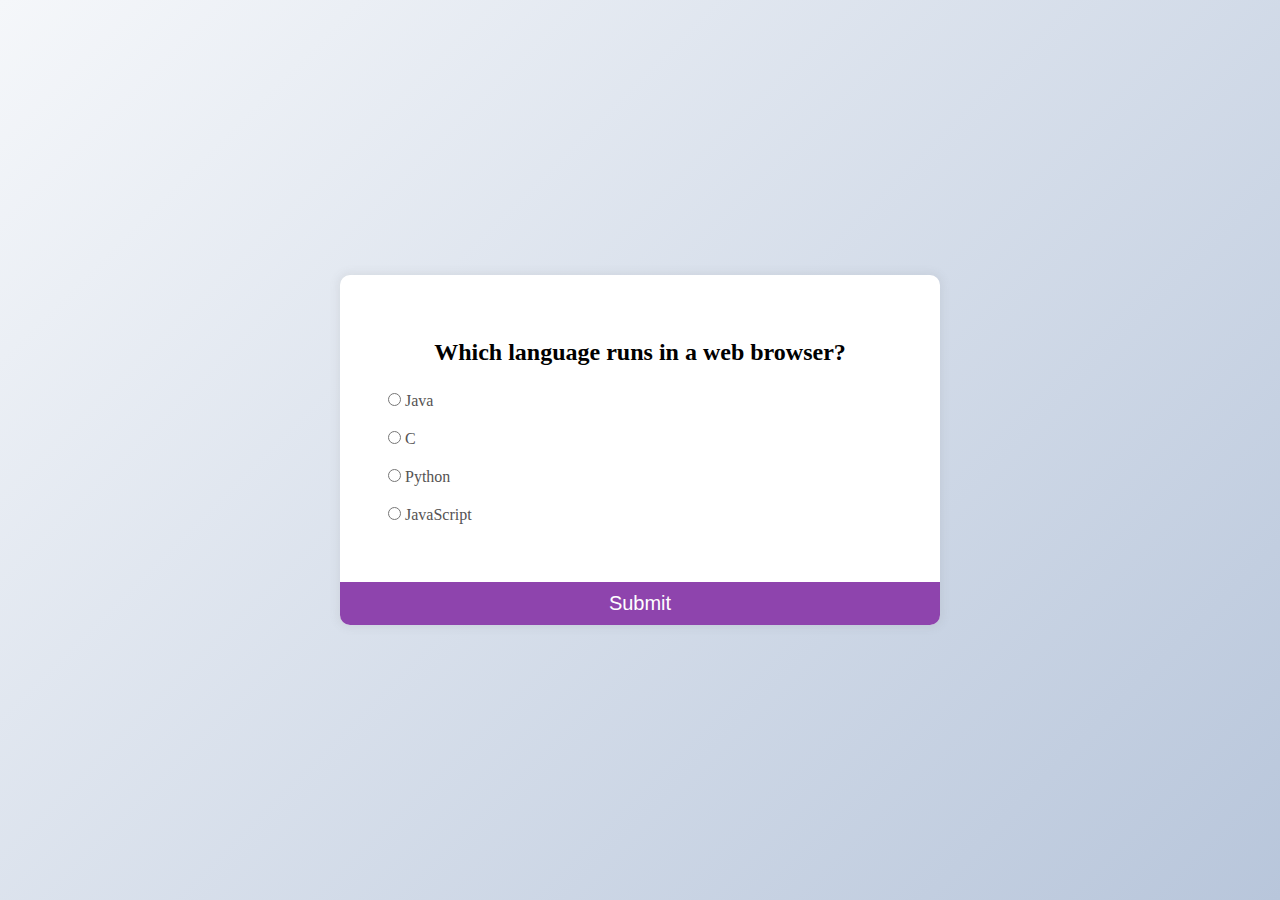
<file: Quiz-App/index.html>
<!DOCTYPE html>
<html lang="en">

<head>
    <meta charset="UTF-8">
    <meta http-equiv="X-UA-Compatible" content="IE=edge">
    <meta name="viewport" content="width=device-width, initial-scale=1.0">
    <link rel="stylesheet" href="seyi.css">
    <title>Quiz_App</title>
</head>

<body>
    <div class="container" id="quiz">
        <div class="header">
            <h2 id="question">Queston text</h2>
            <ul>
                <li>
                    <input type="radio" name="answer" id="a" class="answer">
                    <label for="a" id="a_text">Question</label>
                </li>
                <li>
                    <input type="radio" name="answer" id="b" class="answer">
                    <label for="b" id="b_text">Question</label>
                </li>
                <li>
                    <input type="radio" name="answer" id="c" class="answer">
                    <label for="c" id="c_text">Question</label>
                </li>
                <li>
                    <input type="radio" name="answer" id="d" class="answer">
                    <label for="d" id="d_text">Question</label>
                </li>
            </ul>
        </div>
        <button id="submit">submit</button>
    </div>
    <script src="app.js"></script>
</body>

</html>
</file>
<file: Quiz-App/seyi.css>
* {
    padding: 0;
    margin: 0;
    box-sizing: border-box;
    list-style: none;
    /* outline: 2px solid green; */
}

body {
    width: 100%;
    height: 100vh;
    display: flex;
    justify-content: center;
    align-items: center;
    background-color: #b8c6db;
    overflow: hidden;
    background-image: linear-gradient(315deg, #b8c6db 0%, #f5f7fa 100%);
}

.container {
    background: #fff;
    border-radius: 10px;
    box-shadow: 0 0 10px 2px rgba(100, 100, 100, 0.1);
    width: 600px;
    overflow: hidden;
}

.header {
    padding: 3rem;
}

h2 {
    text-align: center;
    margin: 0em;
    padding: 1rem;
}

ul li {
    padding: 10px 0px;
}

label,
input {
    color: #555353;
    cursor: pointer;
}

button {
    width: 100%;
    height: 15%;
    border-radius: 0px 0px 5px 5px;
    background: #8E44AD;
    outline: none;
    border-style: none;
    color: #fff;
    font-size: 20px;
    text-transform: capitalize;
    padding: 10px 0px;
    cursor: pointer;
}

button:hover {
    background: #732d91;
}
</file>
